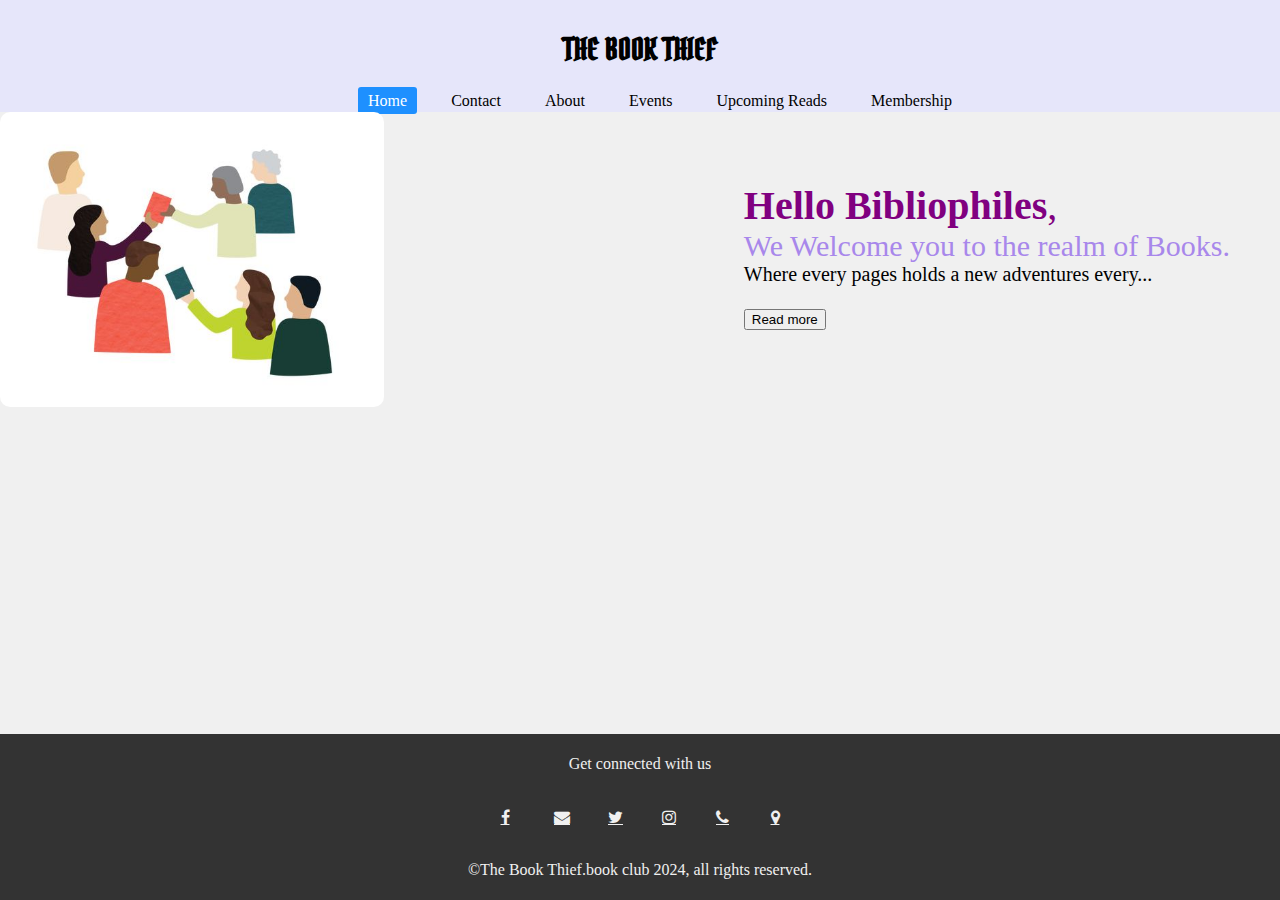
<file: index.html>
<!DOCTYPE html>
<html>
<head>
  <title>Book thief</title>
<meta charset="UTF-8">
<meta name="viewport" content="width=device-width, initial-scale=1.0">
<link rel="stylesheet" href="TBTstyles.css">
<link rel="preconnect" href="https://fonts.googleapis.com">
<link rel="preconnect" href="https://fonts.gstatic.com" crossorigin>
<link href="https://fonts.googleapis.com/css2?family=Londrina+Sketch&family=Pirata+One&display=swap" rel="stylesheet">
<link rel="stylesheet" href="https://cdnjs.cloudflare.com/ajax/libs/font-awesome/4.7.0/css/font-awesome.min.css">
</head>
<body>
<header>
<div class="header">
  <h1><strong>THE BOOK THIEF</strong></h1>
  <nav class="nav-menu">
    <ul>
   <li> <a class="active" href="index.html"target="_blank">Home</a></li>
    <li><a href="#contact">Contact</a></li>
    <li><a href="#about">About</a></li>
     <li><a href="#Events">Events</a></li>
     <li> <a href="#">Upcoming Reads</a></li>
     <li> <a href="#">Membership</a></li></ul>
    </nav>
</div>
<div class="welcome">
<p><span class="specific"><strong>Hello Bibliophiles</strong>,</span><br><span class="style">We Welcome you to the realm of Books.</span><br>Where every pages holds a new adventures every<span id="dots">...</span><span id="more"> words thrills your mind<br>and drives you to the world of endless imagination.Don't be afraid  of the term 'Thief'!,<br>we are not your typical kind! instead we are here to uncover the hidden literary vibes within you.<br>Come with us as we dive deep into the the world of literary thoughts,adventures and thrillers.</span></p>
<button onclick="myFunction()" id="mybtn">Read more</button>
</header>
<div class="content">
<img src="images/image-.jpg"alt="test image" class="image"></div>

<footer>
  <p>Get connected with us</p>
  <a href="https://www.facebook.com/ahmedmuntasirmuhib"target="_blank" class="fa fa-facebook"></a>
  <a href="mailto:ahmedmuhib017@gmail.com" class="fa fa-envelope"></a>
  <a href="#"class="fa fa-twitter"></a>
  <a href="https://www.instagram.com/ahmed_muhib17/" class="fa fa-instagram"></a>
  <a href="tel:01756503062" class="fa fa-phone"></a>
  <a href="https://www.google.com/maps/place/Khulna+University/@22.8022039,89.5313482,17z/data=!3m1!4b1!4m6!3m5!1s0x39ff85490c50d28f:0xadae6f7b93b7069a!8m2!3d22.8022039!4d89.5339231!16zL20vMDZsenhy?entry=ttu&g_ep=EgoyMDI0MTAwOS4wIKXMDSoASAFQAw%3D%3D"target=_blank class="fa fa-map-marker" ></a>
  <p>&copy;The Book Thief.book club 2024, all rights reserved.</p>
</footer>
<script src="Bookthief.js"></script>
</body>
</html>
</file>
<file: TBTstyles.css>
* {box-sizing: border-box;}
body { 
  margin: 0;
  padding: 0;
  background-color: #f0f0f0;}
.header {
  background-color: lavender;
  padding: 10px 0;
  text-align: center;
  width: 100%;
  height: 7em; }
h1{
font-size: 30px;
font-family: 'pirata one';
text-shadow: grey;
}
.welcome{
  float: right;
  color:black;
  margin: 30px;
  padding: 20px;
  font-size: 20px;
  
}
.button{

color: purple;
}
p.demo{
  float: left;
}
.specific{
  color: purple;
font-size:40px ;}

.style{
  color: rgb(168, 135, 235);
  font-size: 30px;
}
nav-menu ul {
  list-style-type: none;
  padding: 0,15px;}
.nav-menu a {
  color: black;
  text-align: center;
  padding:5px 10px;
  text-decoration: none;
  font-size: 16px; 
  line-height: 25px;
  border-radius: 3px;}
.header a:hover {
  background-color: #ddd;
  color: black;}
.nav-menu a.active {
  background-color: dodgerblue;
  color: white;}
.nav-menu li {
  display: inline;
  margin: 0 10px;}
  #more{
    display: none;
  }
.image{
  max-width: 30%;
  height: auto;
  border-radius: 10px;
  box-shadow: 0 4px 8px rgba(0, 0, 0, 0);
}
.nav-icon{
  color: white;
font-size: 30px;

}
footer{
  color: #f0f0f0;
  background-color: #333;
  text-align: center;
  position: fixed;
  left: 0;
  bottom: 0;
  width: 100%;
  padding: 5px;
}
.fa{
padding: 20px;
font-size: 30px;
text-align: center;
width: 50px;
color: #f0f0f0;
}

.fa:hover {
  opacity: 0.7;
}
[class*="col-"] {
  width: 100%;
}
</file>
